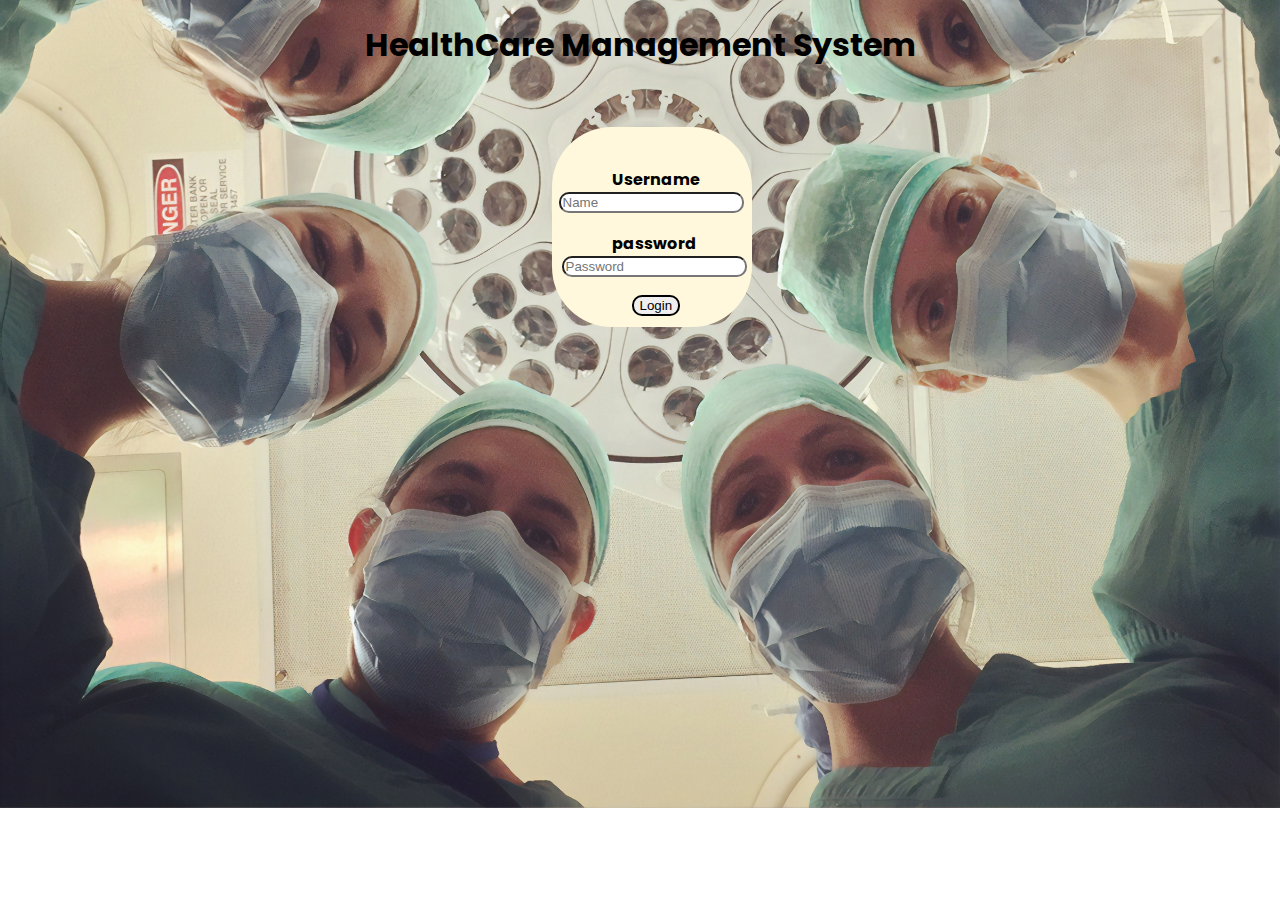
<file: Health Care managament system/index.html>
<!DOCTYPE html>
<html lang="en">
<head>
    <meta charset="UTF-8">
    <meta http-equiv="X-UA-Compatible" content="IE=edge">
    <meta name="viewport" content="width=device-width, initial-scale=1.0">
    <title>User Management System</title>
</head>
<link rel="stylesheet" href="style.css">
<body class="homepage">
    
    <h1 class="heading1">HealthCare Management System</h1>
    <br>
    <br>
    <div class="box">
    <div class="top">
    <label class="username" align="justify">Username</label>
    <input class="Text1" type="text" placeholder="Name">
    <br>
    </div>
    <br>
    
    <label class="password">password</label>
    <input class="text2" type="password" name="" id="" placeholder="Password">
    <br>

    <br>
    
    <a href="function.html"><input class="btn1" type="button" value="Login"></a>

</div>

 
    
</body>
</html>
</file>
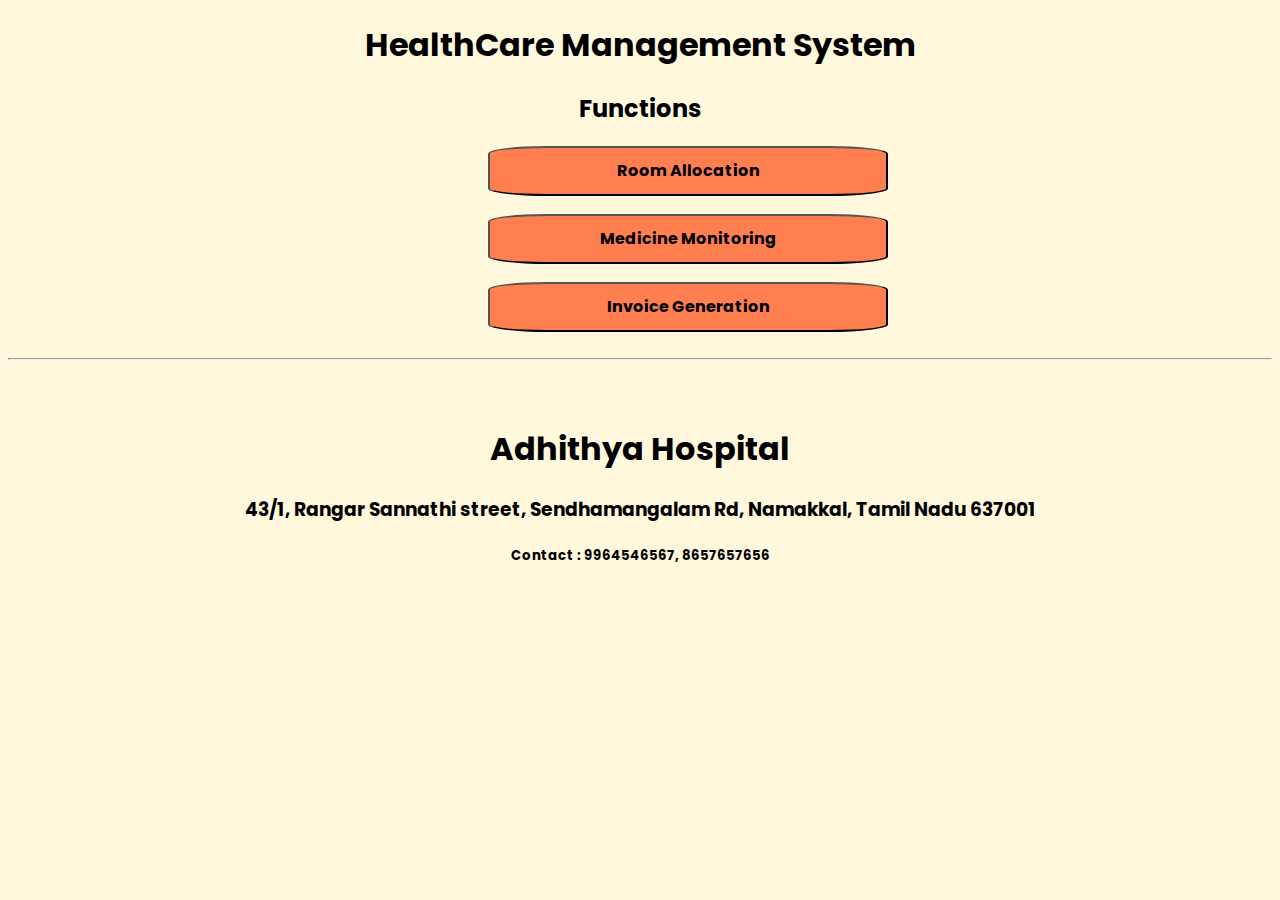
<file: Health Care managament system/function.html>
<!DOCTYPE html>
<html lang="en">
<head>
    <meta charset="UTF-8">
    <meta http-equiv="X-UA-Compatible" content="IE=edge">
    <meta name="viewport" content="width=device-width, initial-scale=1.0">
    <title>HealthCare Management System</title>
    <link rel="stylesheet" href="style.css">
</head>
<body class="function-body">
    <h1 class="heading1" >HealthCare Management System</h1>
    <h2 class="function" align="center" >Functions</h2>
    
    <input class="room" type="button" value="Room Allocation">
    <br>
    <br>
    <input class="medicine" type="button" value="Medicine Monitoring">
    <br>
    <br>
    <input class="invoice" type="button" value="Invoice Generation">
    <br>
    <br>
    <hr>
    <br>
    <br>
    <div class="hospitaldetails">
    <h1 align="center">Adhithya Hospital</h1>
    <h3 align="center"> 43/1, Rangar Sannathi street, Sendhamangalam Rd, Namakkal, Tamil Nadu 637001</h3>
    <h5 align="center">Contact : 9964546567, 8657657656</h5>
    
</div>
</body>
</html>
</file>
<file: Health Care managament system/style.css>
@import url('https://fonts.googleapis.com/css2?family=Poppins:wght@200&display=swap');
.heading1{
    font-family:poppins;
    text-align: center;

}
.top{
    padding-top: 20%;
}
.username{
    margin-left: 30%;
    font-family: poppins;
    font-weight: bolder;

}
.password{
    margin-left: 30%;
    font-family: poppins;
    font-weight: bolder;
}
.Text1{
    border-radius: 10px;
    margin-left: 7px;
}
.text2{
    margin-left: 10px;
    border-radius: 10px;
}
.btn1{
    margin-left: 40%;
    border-radius: 10px;
    border-style:double;

}
.homepage{
    background-image:url(Hos.jpg);
    background-position: center;
    background-repeat: no-repeat;
    background-size: cover;

}
.box{
    background-color: cornsilk;
    width: 200px;
    margin-left: 43%;
    margin-right: 40%;
    height: 200px;
    border-radius: 30%;
    background-position: center;
    opacity:initial
    
    
}
.btn1:hover{
    cursor: pointer;
}
.function-body{
    background-color: cornsilk;
}
.function{
    font-family: poppins;
    font-weight: bolder;
}
.room{
    width: 400px;
    height: 50px;
    border-radius: 15%;
    background-color:coral;
    font-family: poppins;
    font-size: medium;
    font-weight: bold;
    margin-left: 38%;
}
.room:hover{
    cursor: pointer;
}
.medicine{
    width: 400px;
    height: 50px;
    border-radius: 15%;
    background-color:coral;
    font-family: poppins;
    font-size: medium;
    font-weight: bold;
    margin-left: 38%;
}
.medicine:hover{
    cursor: pointer;
}
.invoice{
    width: 400px;
    height: 50px;
    border-radius: 15%;
    background-color:coral;
    font-family: poppins;
    font-size: medium;
    font-weight: bold;
    margin-left: 38%;
}
.invoice:hover{
    cursor: pointer;
}
.hospitaldetails{
    font-family: poppins;
    
}
</file>
